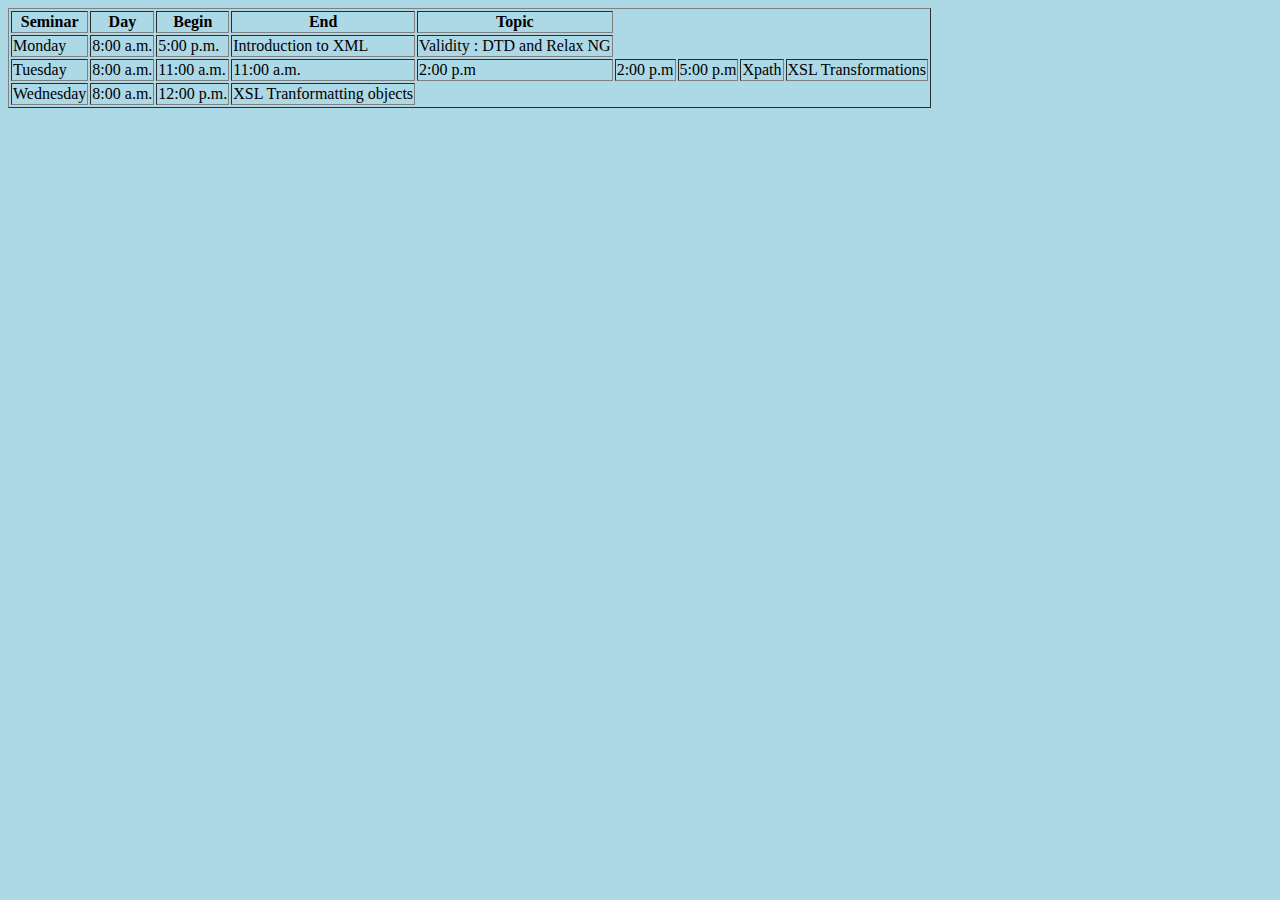
<file: index.html>
<!DOCTYPE html>
<html lang="en">
  <head>
    <meta charset="UTF-8" />
    <meta name="viewport" content="width=device-width, initial-scale=1.0" />
    <title>Document</title>
  </head>
  <body style="background-color: lightblue">
    <table border="1">
      <thead>
        <tr>
          <th>Seminar</th>
          <th rowspan="2">Day</th>
          <th>Begin</th>
          <th>End</th>
          <th rowspan="3">Topic</th>
        </tr>
      </thead>
      <tbody>
        <tr>
          <td>Monday</td>
          <td>8:00 a.m.</td>
          <td>5:00 p.m.</td>
          <td>Introduction to XML</td>
          <td>Validity : DTD and Relax NG</td>
        </tr>
        <tr>
          <td>Tuesday</td>
          <td>8:00 a.m.</td>
          <td>11:00 a.m.</td>
          <td>11:00 a.m.</td>
          <td>2:00 p.m</td>
          <td>2:00 p.m</td>
          <td>5:00 p.m</td>
          <td>Xpath</td>
          <td>XSL Transformations</td>
        </tr>
        <tr>
          <td>Wednesday</td>
          <td>8:00 a.m.</td>
          <td>12:00 p.m.</td>
          <td>XSL Tranformatting objects</td>
        </tr>
      </tbody>
    </table>
   
  </body>
</html>
</file>
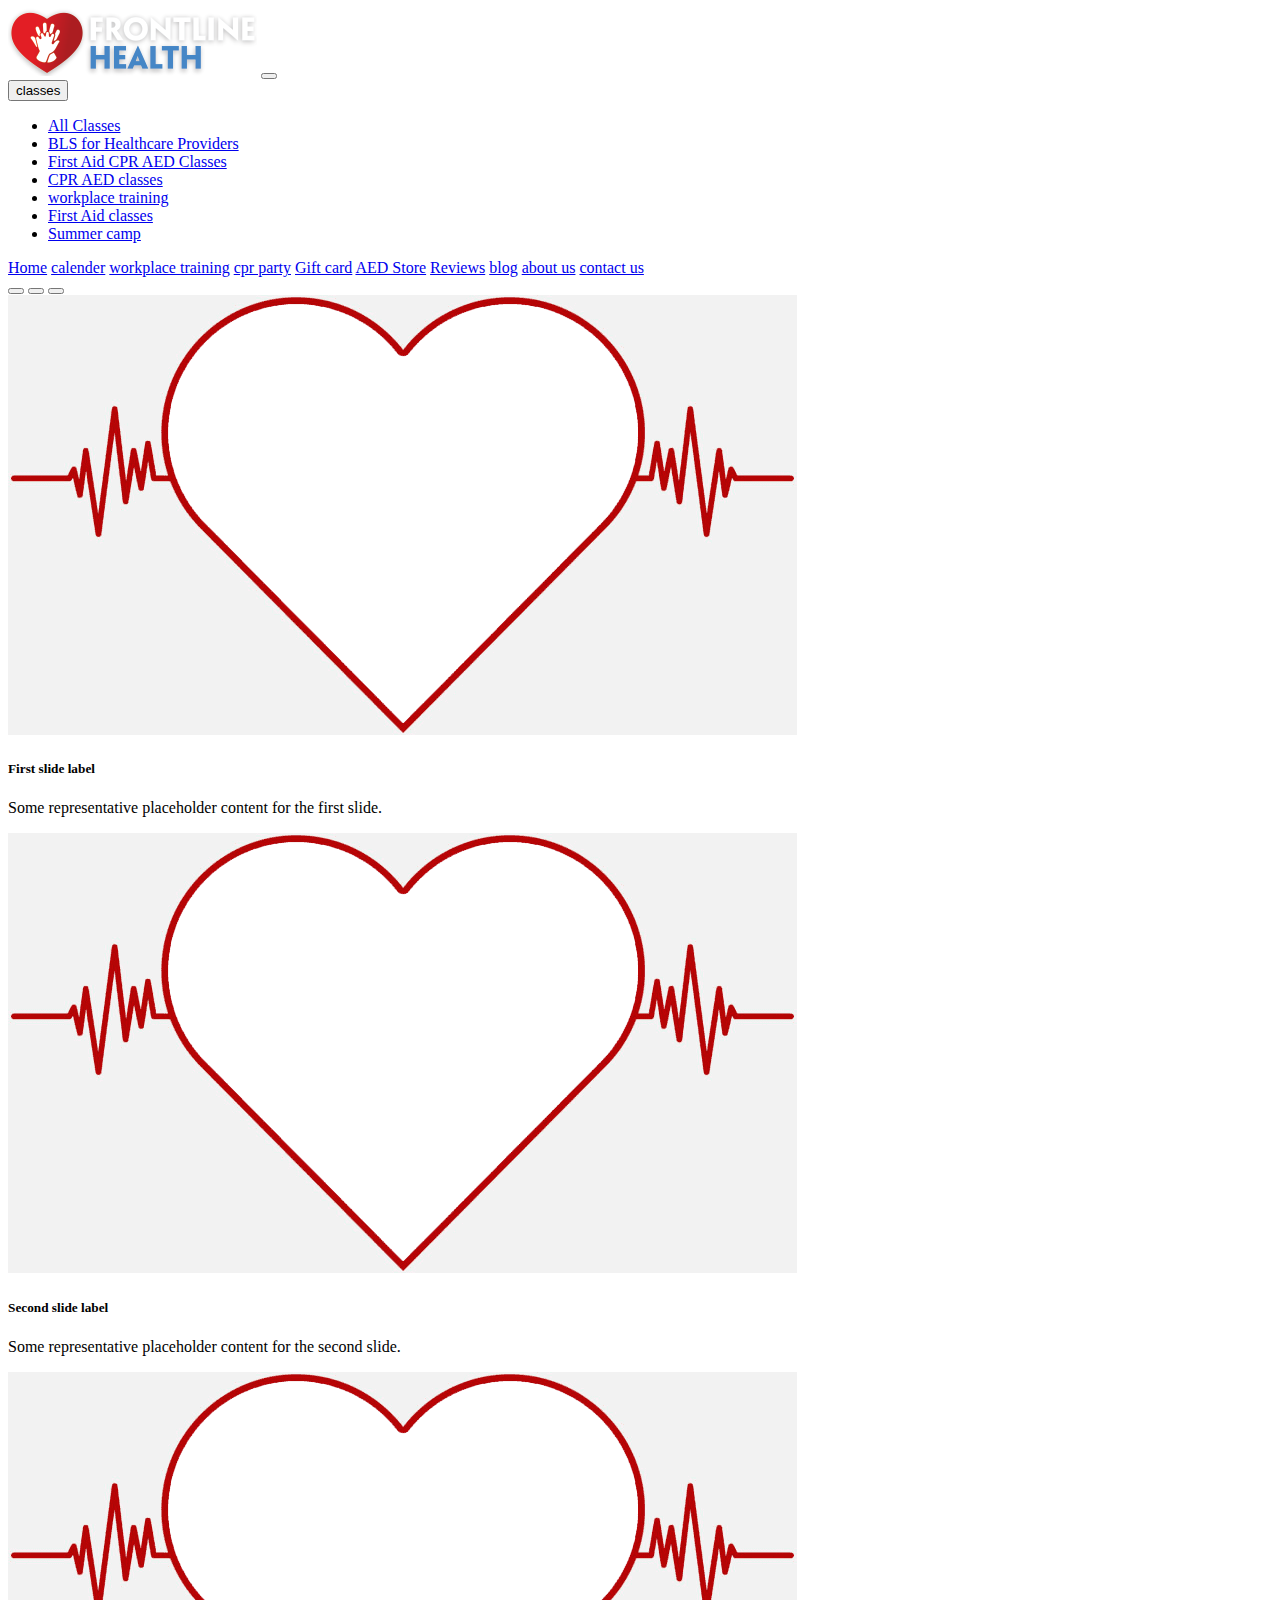
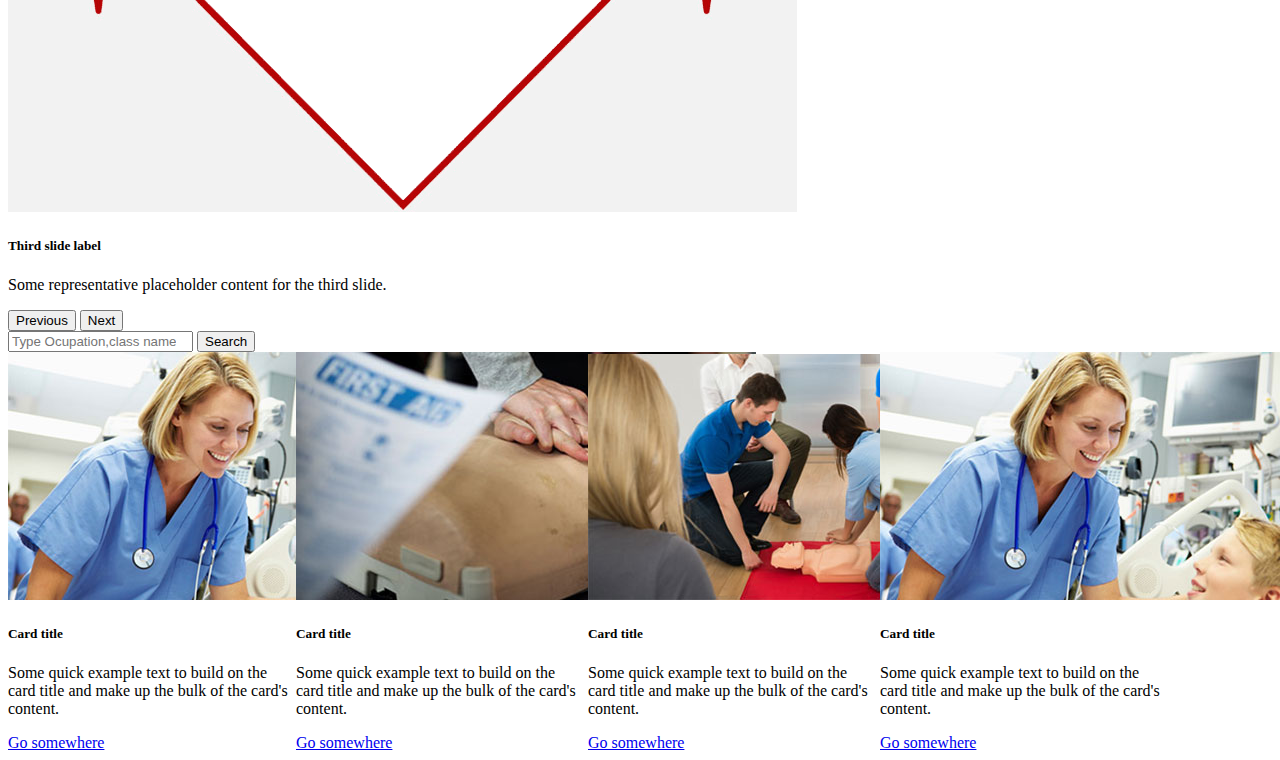
<file: Akash_WDE/index/index.html>
<!DOCTYPE html>
<html lang="en">
  <head>
    <meta charset="utf-8" />
    <meta name="viewport" content="width=device-width, initial-scale=1" />
    <title>Frontline Health</title>
    <link
    <link rel = "stylesheet" href="../css/style.css"
      href="../bootstrap/bootstrap.css"
      rel="stylesheet"
      integrity="sha384-QWTKZyjpPEjISv5WaRU9OFeRpok6YctnYmDr5pNlyT2bRjXh0JMhjY6hW+ALEwIH"
      crossorigin="anonymous"
    />
    <style>
      .card{
        display: inline-block;
      }
    </style>
  </head>
  <body  >
    <script
      src="https://cdn.jsdelivr.net/npm/bootstrap@5.3.3/dist/js/bootstrap.bundle.min.js"
      integrity="sha384-YvpcrYf0tY3lHB60NNkmXc5s9fDVZLESaAA55NDzOxhy9GkcIdslK1eN7N6jIeHz"
      crossorigin="anonymous"
    ></script>
    <!-- navbar start-->
    <header class="bg-color">
      <nav class="navbar navbar-expand-lg bg-body-tertiary">
        <div class="container-fluid">
          <a class="navbar-brand" href="#"><img src="../image/logo.png" alt=""></a>
          <button
            class="navbar-toggler"
            type="button"
            data-bs-toggle="collapse"
            data-bs-target="#navbarNavAltMarkup"
            aria-controls="navbarNavAltMarkup"
            aria-expanded="false"
            aria-label="Toggle navigation"
          >
            <span class="navbar-toggler-icon"></span>
          </button>
          <div class="collapse navbar-collapse" id="navbarNavAltMarkup">
            <div class="navbar-nav">
              <div class="dropdown">
                <button
                  class="btn btn-danger dropdown-toggle"
                  type="button"
                  data-bs-toggle="dropdown"
                  aria-expanded="false"
                >
                  classes
                </button>
                <ul class="dropdown-menu">
                  <li><a class="dropdown-item" href="#">All Classes</a></li>
                  <li>
                    <a class="dropdown-item" href="#"
                      >BLS for Healthcare Providers</a
                    >
                  </li>
                  <li>
                    <a class="dropdown-item" href="#"
                      >First Aid CPR AED Classes</a
                    >
                  </li>
                  <li><a class="dropdown-item" href="#">CPR AED classes</a></li>
                  <li>
                    <a class="dropdown-item" href="#">workplace training</a>
                  </li>
                  <li><a class="dropdown-item" href="#">First Aid classes</a></li>
                  <li><a class="dropdown-item" href="#">Summer camp</a></li>
                </ul>
              </div>
              <a class="nav-link active" aria-current="page" href="#">Home</a>
              <a class="nav-link" href="#">calender</a>
              <a class="nav-link" href="#">workplace training</a>
              <a class="nav-link" href="#">cpr party</a>
              <a class="nav-link" href="#">Gift card</a>
              <a class="nav-link" href="#">AED Store</a>
              <a class="nav-link" href="#">Reviews</a>
              <a class="nav-link" href="#">blog</a>
              <a class="nav-link" href="#">about us</a>
              <a class="nav-link" href="#">contact us</a>
            </div>
          </div>
        </div>
      </nav>
    </header>
    <!-- navbar end-->
<!-- slide start-->
<div id="carouselExampleCaptions" class="carousel slide">
  <div class="carousel-indicators">
    <button type="button" data-bs-target="#carouselExampleCaptions" data-bs-slide-to="0" class="active" aria-current="true" aria-label="Slide 1"></button>
    <button type="button" data-bs-target="#carouselExampleCaptions" data-bs-slide-to="1" aria-label="Slide 2"></button>
    <button type="button" data-bs-target="#carouselExampleCaptions" data-bs-slide-to="2" aria-label="Slide 3"></button>
  </div>
  <div class="carousel-inner">
    <div class="carousel-item active">
      <img src="../image/slide-cover.png" class="d-block w-100"   alt="...">
      <div class="carousel-caption d-none d-md-block">
        <h5>First slide label</h5>
        <p style="text-align: left;">Some representative placeholder content for the first slide.</p>
      </div>
    </div>
    <div class="carousel-item">
      <img src="../image/slide-cover.png" class="d-block w-100" alt="...">
      <div class="carousel-caption d-none d-md-block">
        <h5>Second slide label</h5>
        <p>Some representative placeholder content for the second slide.</p>
        
      </div>
    </div>
    <div class="carousel-item">
      <img src="../image/slide-cover.png" class="d-block w-100" alt="...">
      <div class="carousel-caption d-none d-md-block">
        <h5>Third slide label</h5>
        <p>Some representative placeholder content for the third slide.</p>
      </div>
    </div>
  </div>
  <button class="carousel-control-prev" type="button" data-bs-target="#carouselExampleCaptions" data-bs-slide="prev">
    <span class="carousel-control-prev-icon" aria-hidden="true"></span>
    <span class="visually-hidden">Previous</span>
  </button>
  <button class="carousel-control-next" type="button" data-bs-target="#carouselExampleCaptions" data-bs-slide="next">
    <span class="carousel-control-next-icon" aria-hidden="true"></span>
    <span class="visually-hidden">Next</span>
  </button>
</div>
 <!-- slide end-->
<!--search start-->
<nav style="display: inline-block;" class="navbar bg-body-tertiary">
  <div class="container-fluid">
    <form class="d-flex" role="search">
      <input class="form-control me-2" type="search" placeholder="Type Ocupation,class name or keyword" aria-label="Search">
      <button class="btn btn-outline-danger" type="submit">Search</button>
    </form>
  </div>
</nav> </br>

<!-- search end--> 

<!-- card start --> 
<div class="card" style="width: 18rem;">
  <img src="../image/slide.jpg" class="card-img-top" alt="...">
  <div class="card-body">
    <h5 class="card-title">Card title</h5>
    <p class="card-text">Some quick example text to build on the card title and make up the bulk of the card's content.</p>
    <a href="#" class="btn btn-primary">Go somewhere</a>
  </div>
</div><div class="card" style="width: 18rem;">
  <img src="../image/slide2.jpg" class="card-img-top" alt="...">
  <div class="card-body">
    <h5 class="card-title">Card title</h5>
    <p class="card-text">Some quick example text to build on the card title and make up the bulk of the card's content.</p>
    <a href="#" class="btn btn-primary">Go somewhere</a>
  </div>
</div>
<div class="card" style="width: 18rem;">
  <img src="../image/slide3.jpg" class="card-img-top" alt="...">
  <div class="card-body">
    <h5 class="card-title">Card title</h5>
    <p class="card-text">Some quick example text to build on the card title and make up the bulk of the card's content.</p>
    <a href="#" class="btn btn-primary">Go somewhere</a>
  </div>
</div>
<div class="card" style="width: 18rem;">
  <img src="../image/slide.jpg" class="card-img-top" alt="...">
  <div class="card-body">
    <h5 class="card-title">Card title</h5>
    <p class="card-text">Some quick example text to build on the card title and make up the bulk of the card's content.</p>
    <a href="#" class="btn btn-primary">Go somewhere</a>
  </div>
</div>

 <!-- card end--> 
  <!--slide2 start-->


   <!--slide2 end-->
  

  </body>
</html>
</file>
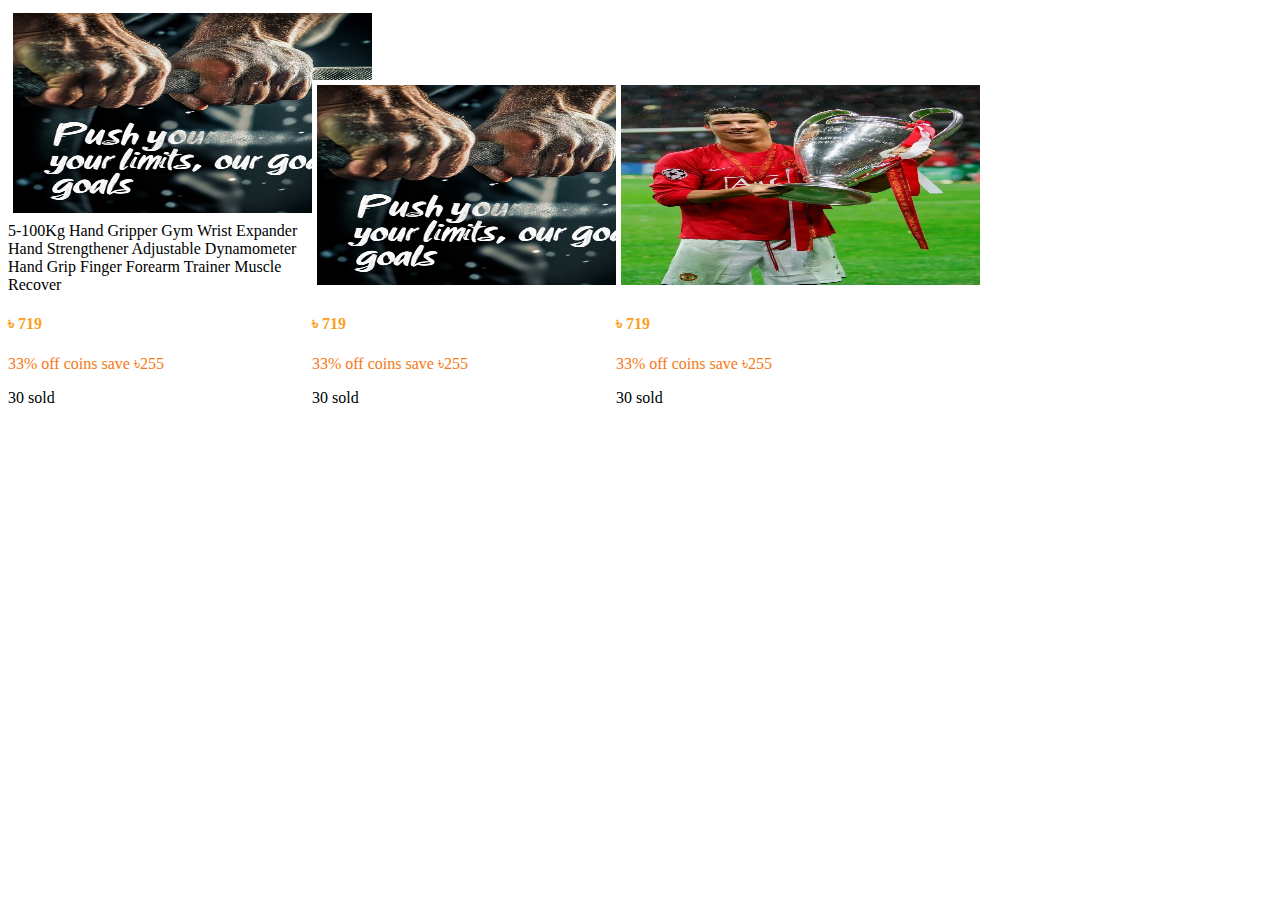
<file: look a like .html>
<!DOCTYPE html>
<html lang="en">
  <head>
    <meta charset="UTF-8" />
    <meta name="viewport" content="width=device-width, initial-scale=1.0" />
    <title>Document</title>
    <style>
      .product img {
        height: 200px;
        width: 359px;
        border: 5px solid white;
      }

      .product {
        width: 300px;
        display: inline-block;
        margin: left 30px;
      }
      .price {
        color: #f9a124;
      }
      .token{
        color: #F47814;
      }
     
    </style>
  </head>
  <body>
    <div class="product">
      <img src="grip.jpg" alt=" this is an image" />
      <a class="Pname">5-100Kg Hand Gripper Gym Wrist Expander Hand Strengthener Adjustable
      Dynamometer Hand Grip Finger Forearm Trainer Muscle Recover
       
      </a>
      <h4 class="price">৳ 719</h4>
      <p><span class="token">33% off coins save ৳255</span></p>
      <p>30 sold</p>
    </div>
    <div class="product">
      <img src="grip.jpg" alt=" this is an image" />
      <a class="Pname" 5-100Kg Hand Gripper Gym Wrist Expander Hand Strengthener Adjustable
      Dynamometer Hand Grip Finger Forearm Trainer Muscle Recover
    </a > 
      <h4 class="price">৳ 719</h4>
      <p><span   class="token" >33% off coins save ৳255</span></p>
      <p>30 sold</p>
    </div>
    <div class="product">
      <img src="ron.webp" alt=" this is an image" />
      <a class="Pname" 5-100Kg Hand Gripper Gym Wrist Expander Hand Strengthener Adjustable
      Dynamometer Hand Grip Finger Forearm Trainer Muscle Recover
    </a >
      <h4 class="price">৳ 719</h4>
      <p><span class="token">33% off coins save ৳255</span></p>
      <p>30 sold</p>
    </div>
   
  </body>
</html>
</file>
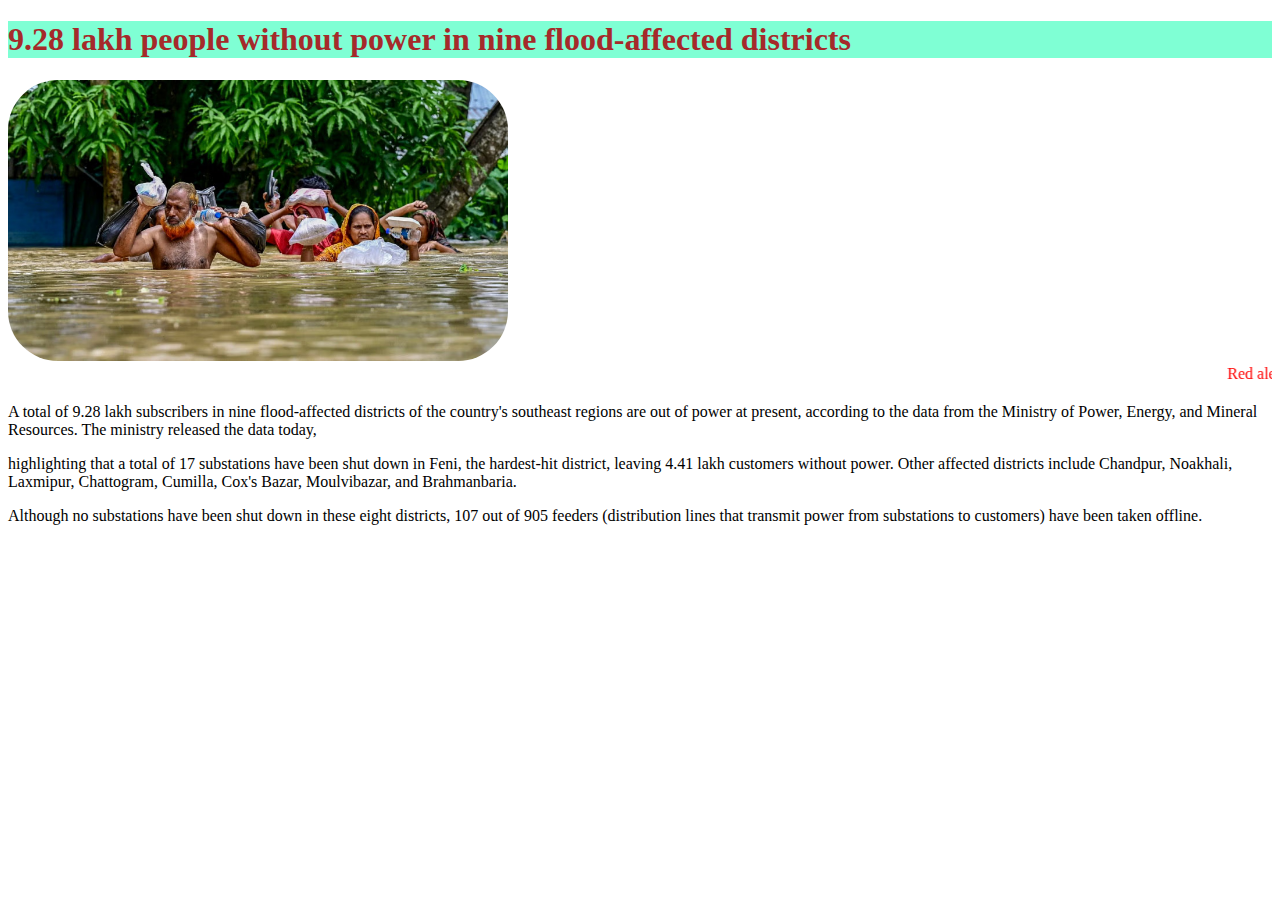
<file: newspaper.html>
<!DOCTYPE html>
<html lang="en">
<head>
    <meta charset="UTF-8">
    <meta name="viewport" content="width=device-width, initial-scale=1.0">
    <title>News page </title>
    <style>
        img{
            width: 500px;
            border-radius: 50px;
            
        }
    </style>
</head>
<h1 style="background-color: aquamarine;color: brown;">9.28 lakh people without power in nine flood-affected districts</h1>
<img src="flood.avif" alt="people drowning into water">
<marquee style="color: red;" behavior="scroll" direction="">Red alert: Student has done something unbeliveable</marquee>
<p>
    A total of 9.28 lakh subscribers in nine flood-affected
     districts of the country's southeast regions are out of power at present,
    according to the data from the Ministry of Power, Energy, and Mineral Resources.
    The ministry released the data today,
    <p>
        highlighting that a total of 17 substations have been shut down in Feni,
         the hardest-hit district, leaving 4.41 lakh customers without power.
        Other affected districts include Chandpur, Noakhali, Laxmipur, Chattogram, 
        Cumilla, Cox's Bazar, Moulvibazar, and Brahmanbaria.
    </p>

<p>
    Although no substations have been shut down in these eight districts,
     107 out of 905 feeders (distribution lines that transmit power from
     substations to customers) have been taken offline.
</p>


</p>
<body>
    
</body>
</html>
</file>
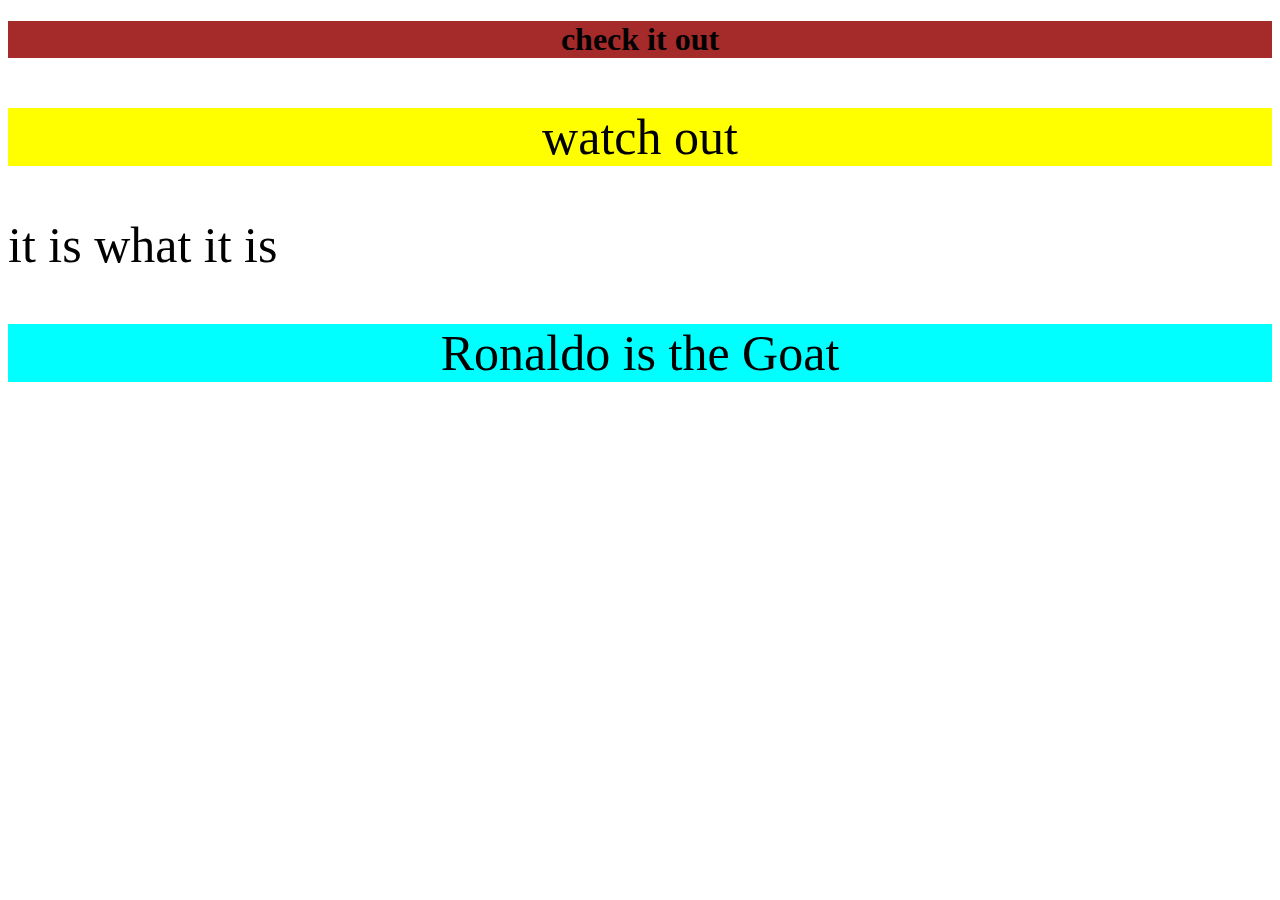
<file: personalInfo.html>
<!DOCTYPE html>
<html lang="en">
<head>
    <meta charset="UTF-8">
    <meta name="viewport" content="width=device-width, initial-scale=1.0">
    <title>advance</title>
    <style>
        h1{
            background-color: brown;
            text-align: center;
        }
        p{
            background-color: yellow;
            text-align: center;
            font-size: 50px;
        }
        .small{
            background-color:white;
            text-align: center;
            font-size: 50px;
        }
        #big{
            background-color: aqua;
            text-align: center;
            font-size: 50px;
        }
    </style>
</head>
<body>
    <h1>
        check it out
    </h1>
    <p>
        watch out
    </p>
<span class="small"> it is what it is</span>
<p id="big" > Ronaldo is the Goat</p>
</body>
</html>
</file>
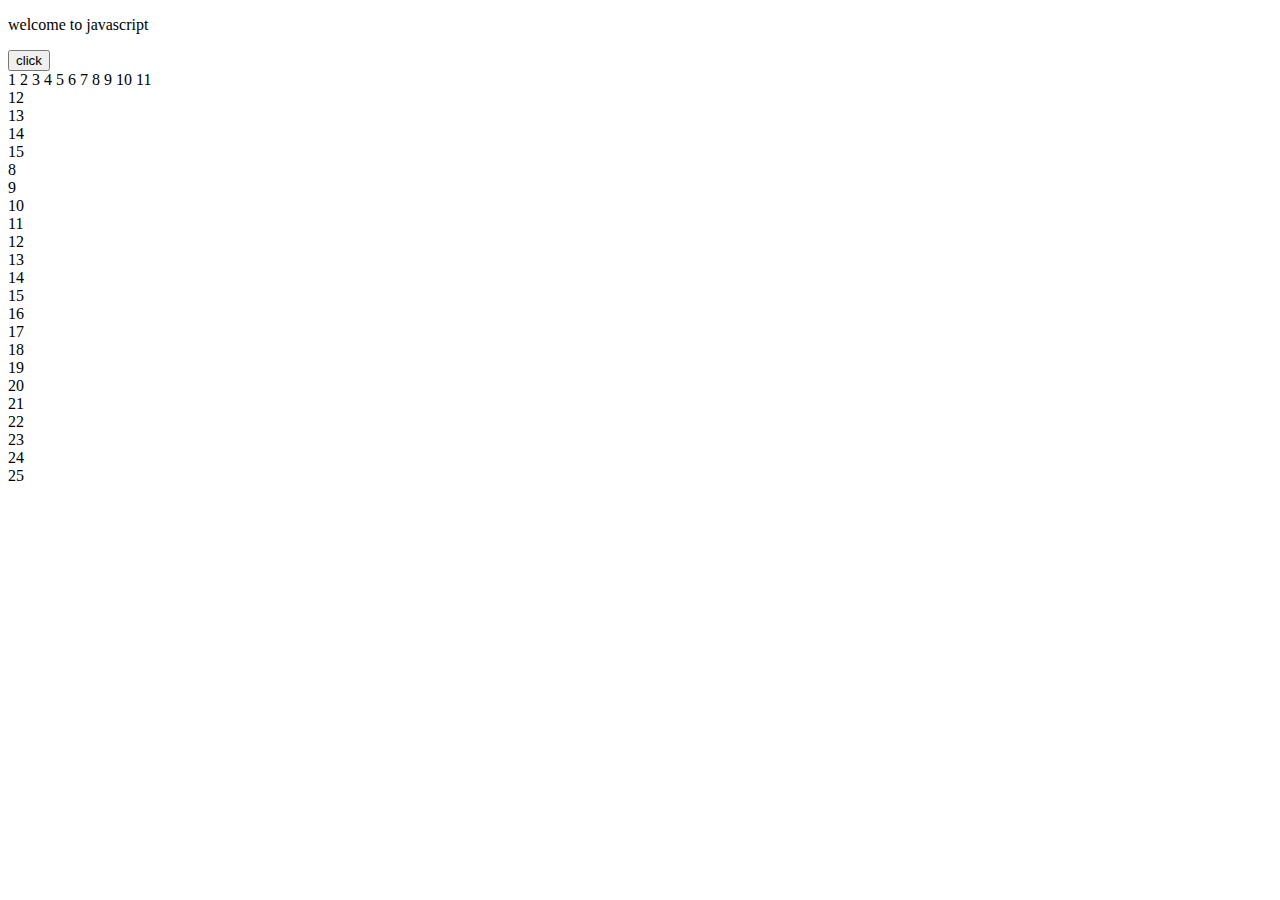
<file: practice.html>
<!DOCTYPE html>
<html lang="en">
  <head>
    <meta charset="UTF-8" />
    <meta name="viewport" content="width=device-width, initial-scale=1.0" />
    <title>Document</title>
  </head>
  <body>
    <p>welcome to javascript</p>
    <form action="">
      <input type="button" value="click" onclick="" />
    </form>

    <script type="text/javascript">
      // var data = 200;
      // var data2 = 1000;
      //   var value = 50;
      //   function a ()
      //   {
      //     alert (value);
      //   }
      //   function b ()
      //   {
      //     alert (value)
      //   }
      //  a();
      //  b();
      // function a() {
      //   // alert("The Goat is here");
      //   document.writeln(data);
      // }

      // function b() {
      //   document.writeln(data2);
      // }
      // a();
      // b();
      // var y = 5;
      // if (10 < 13) {
      //   var y = 20;
      // }
      // document.write("Lucky or Freaky?");
      // document.write(y);
      var a = 0;

      // if (a%2==0 ){
      //   document.write("Even");
      // }
      // else{
      //   document.write("Odd");
      // }
      // if (a >= 0) {
      //   document.write("Positive");
      // } else {
      //   document.write("negetive");
      // }
      for (i = 1; i <= 10; i++) {
        document.write(i + " ");
      }
      var i = 11;
      while (i <= 15) {
        document.write(i + "</br>");
        i++;
      }
      var i = 8;
      do {
        document.write(i + "</br>");
        i++;
      } while (i <= 25);

var s1 = "javascript";
var s1 = "is love";
var s3 = s1.concat(s2);
document.write (s3);
var str = "javascript";
 document.write(str.charAt(2));


    </script>
  </body>
</html>
</file>
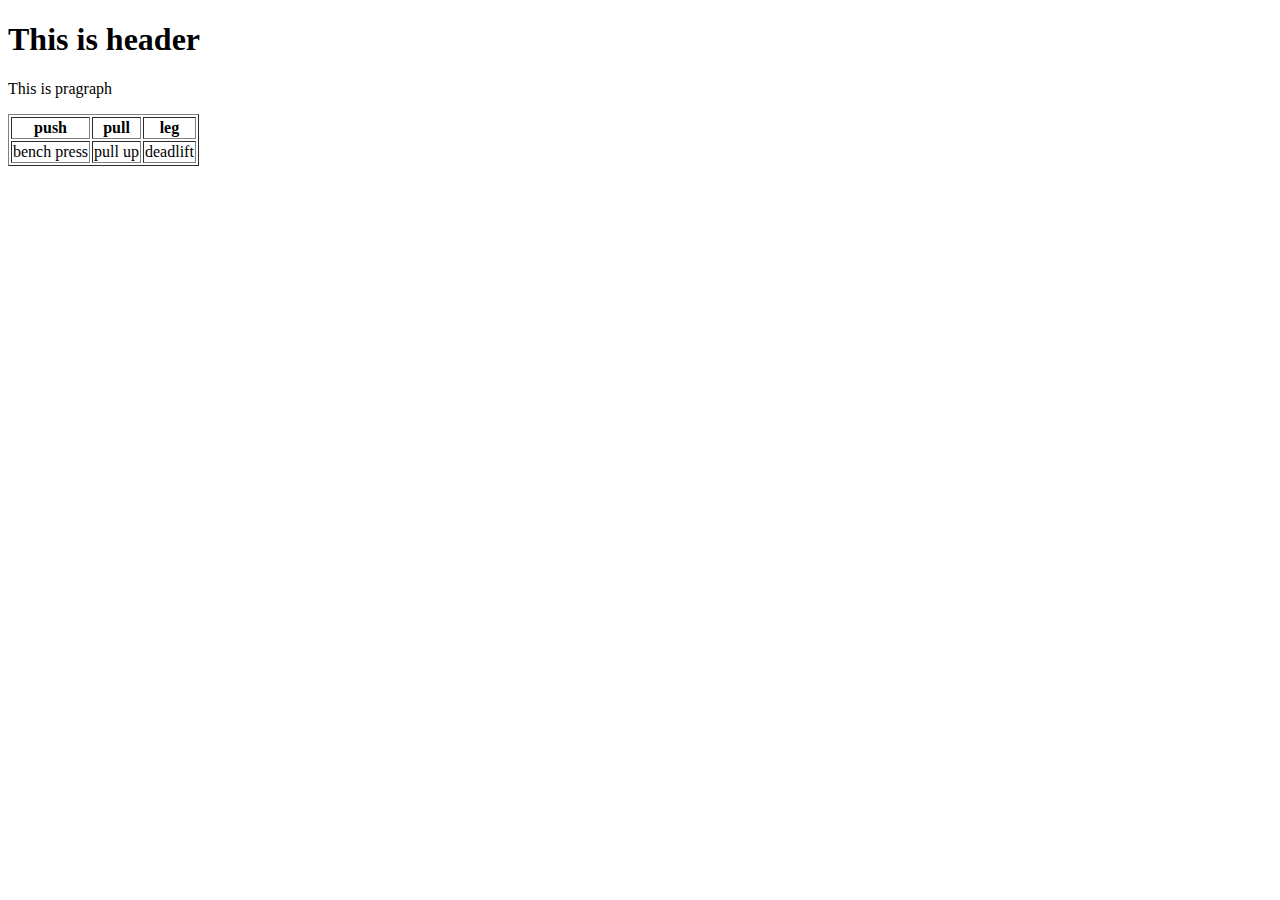
<file: review.html>
<!DOCTYPE html>
<html lang="en">
<head>
    <meta charset="UTF-8">
    <meta name="viewport" content="width=device-width, initial-scale=1.0">
    <title>Day One</title>
</head>
<body>
<h1>This is header</h1>
<p>This is pragraph</p>
<table border="1px" >
    <thead>
        <tr>
            <th>push</th>
            <th>pull</th>
            <th>leg</th>
        </tr>
    </thead>
<tbody>
    <tr>
        <td>
            bench press
        </td>
        <td>
           pull up
        </td>
        <td>
           deadlift
        </td>
    </tr>
</tbody>


</table>



    
</body>
</html>
</file>
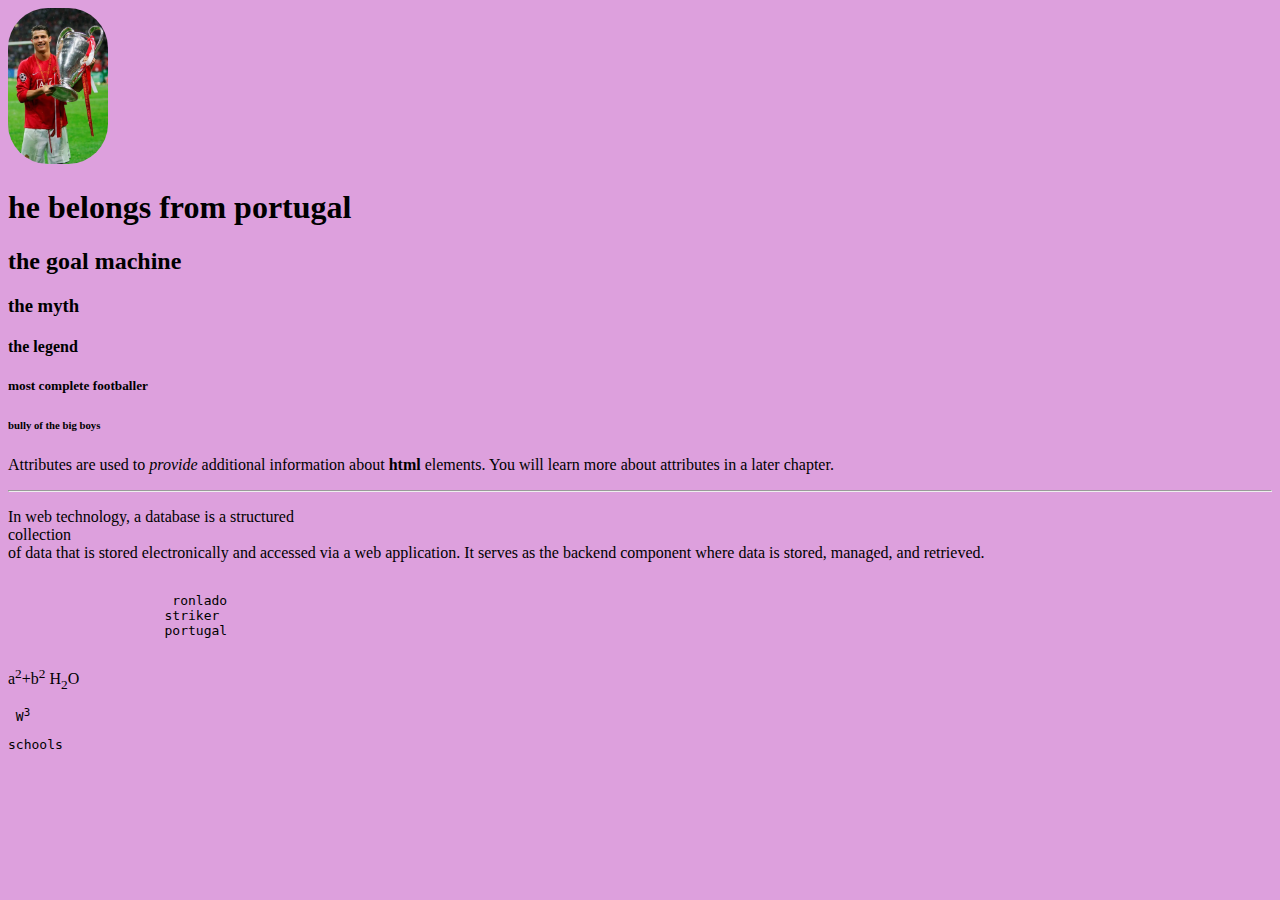
<file: uno.html>
<!DOCTYPE html>
<html
<head>
    <title>ronlado is the goat</title>
    <style>
      img{
        width: 100px ;
        border-radius: 40px;
        float: left 10px ;
      }
    </style>
</head>
<body style="background-color:plum;">
  <img src="ron.webp" alt="the goat"> 
    <h1> he belongs from portugal </h1>
    <h2> the goal machine </h2>
    <h3> the myth </h3>
    <h4> the legend </h4>
    <h5> most complete footballer </h5>
    <h6> bully of the big boys</h6>
    <p> Attributes are used to <i> provide</i> additional information about<b> html</b> elements.

        You will learn more about attributes in a later chapter.</p>
        <hr>
        <p> In web technology, a database is a structured <br>
         collection </br>of data that is stored electronically and accessed via a web application.
             It serves as the backend component where data is stored, managed, and retrieved.</p>
                   <pre> 
                     ronlado
                    striker
                    portugal
                  </pre>
                  a<sup>2</sup>+b<sup>2</sup>
                  H<sub>2</sub>O
                <pre> W<sup>3</sup></pre><pre>schools</pre>
                
</body>


</html>
</file>
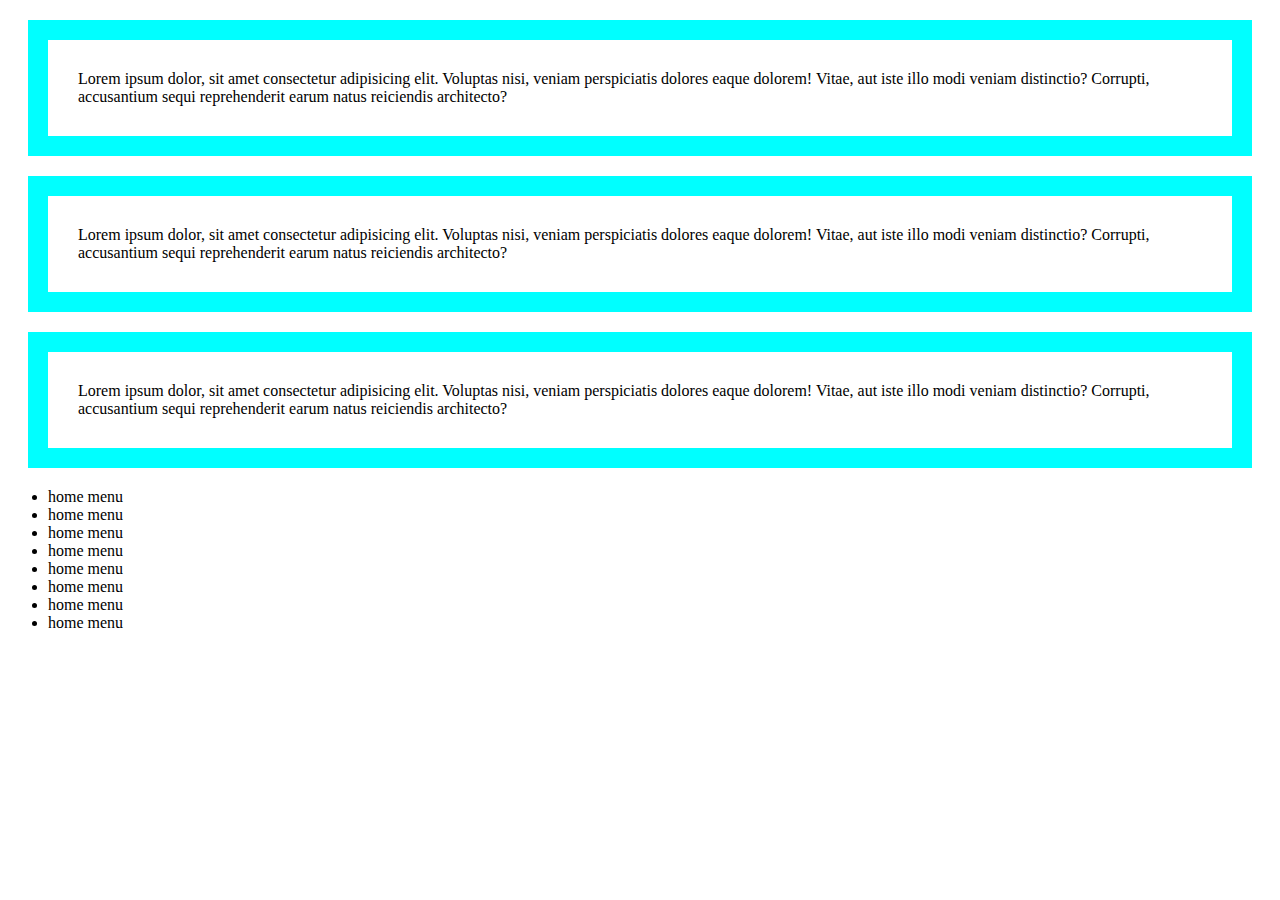
<file: whatevr.html>
<!DOCTYPE html>
<html lang="en">
<head>
    <meta charset="UTF-8">
    <meta name="viewport" content="width=device-width, initial-scale=1.0">
    <title>Document</title>
    <style>

 .box{
        border: 20px solid aqua;
        margin: 20px;
        padding: 30px; 
    }

</style>
   
</head>
<body>
    <p class="box">Lorem ipsum dolor, sit amet consectetur adipisicing elit.
         Voluptas nisi, veniam perspiciatis dolores eaque dolorem! Vitae, 
         aut iste illo modi veniam distinctio? Corrupti, accusantium sequi reprehenderit earum natus reiciendis architecto?</p>
    <p class="box">Lorem ipsum dolor, sit amet consectetur adipisicing elit.
         Voluptas nisi, veniam perspiciatis dolores eaque dolorem! Vitae, 
         aut iste illo modi veniam distinctio? Corrupti, accusantium sequi reprehenderit earum natus reiciendis architecto?</p>
    <p class="box">Lorem ipsum dolor, sit amet consectetur adipisicing elit.
         Voluptas nisi, veniam perspiciatis dolores eaque dolorem! Vitae, 
         aut iste illo modi veniam distinctio? Corrupti, accusantium sequi reprehenderit earum natus reiciendis architecto?</p>
         <ul>
            <li>home menu</li>
            <li>home menu</li>
            <li>home menu</li>
            <li>home menu</li>
            <li>home menu</li>
            <li>home menu</li>
            <li>home menu</li>
            <li>home menu</li>
         </ul>
</body>
</html>
</file>
